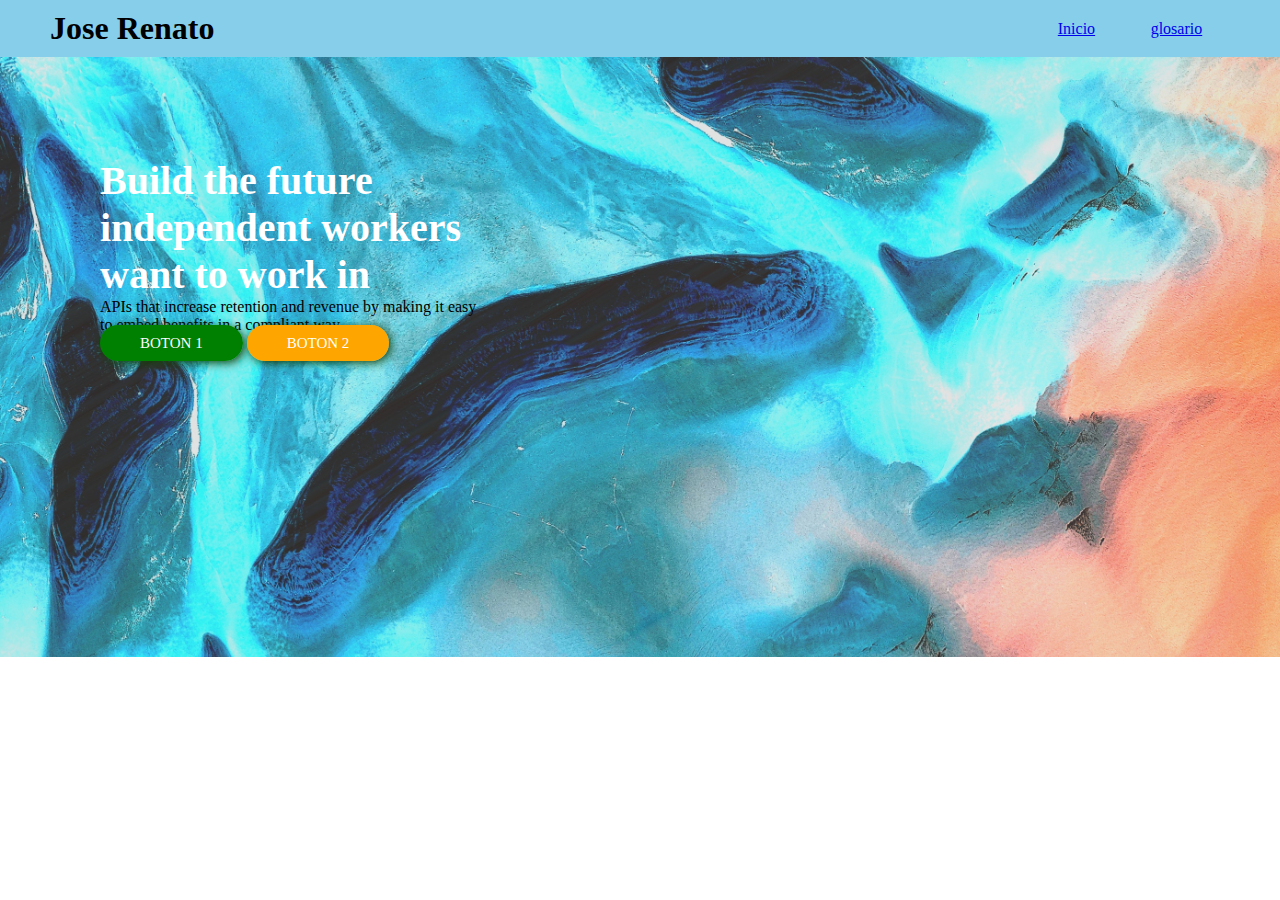
<file: index.html>
<!DOCTYPE HTML>
<html lang="es"> 
<head>
      <meta charset="UFT-8"
            
      <!--Archivos css-->
      <link rel="stylesheet" href="css/index.css">
      <link rel="stylesheet" href="css/header.css">
    
      <title>inicio</title>
</head>
<body>
    
      <header>
         <h1>Jose Renato</h1>
      <ul class="nav">
         <li>
             <a href="index.html">Inicio</a>
         </li>
         <li>
            <a href="glosario.html">glosario</a>
         </li>
      </ul>
   
    </header>

    <section class="banner_index">
       <article class="caja_izquierda">
        <h2>
            Build the future<br>independent
            workers<br> want to work in
        </h2>
        <p>
            APIs that increase retention and revenue by making it easy<br>to embed benefits in a compliant way.
        </p>
        <a href="#"class="btn_1">BOTON 1</a>
        <a href="#"class="btn_2">BOTON 2</a>
       </article>

    </section>
    
    </body>
      
    
</html>
</file>
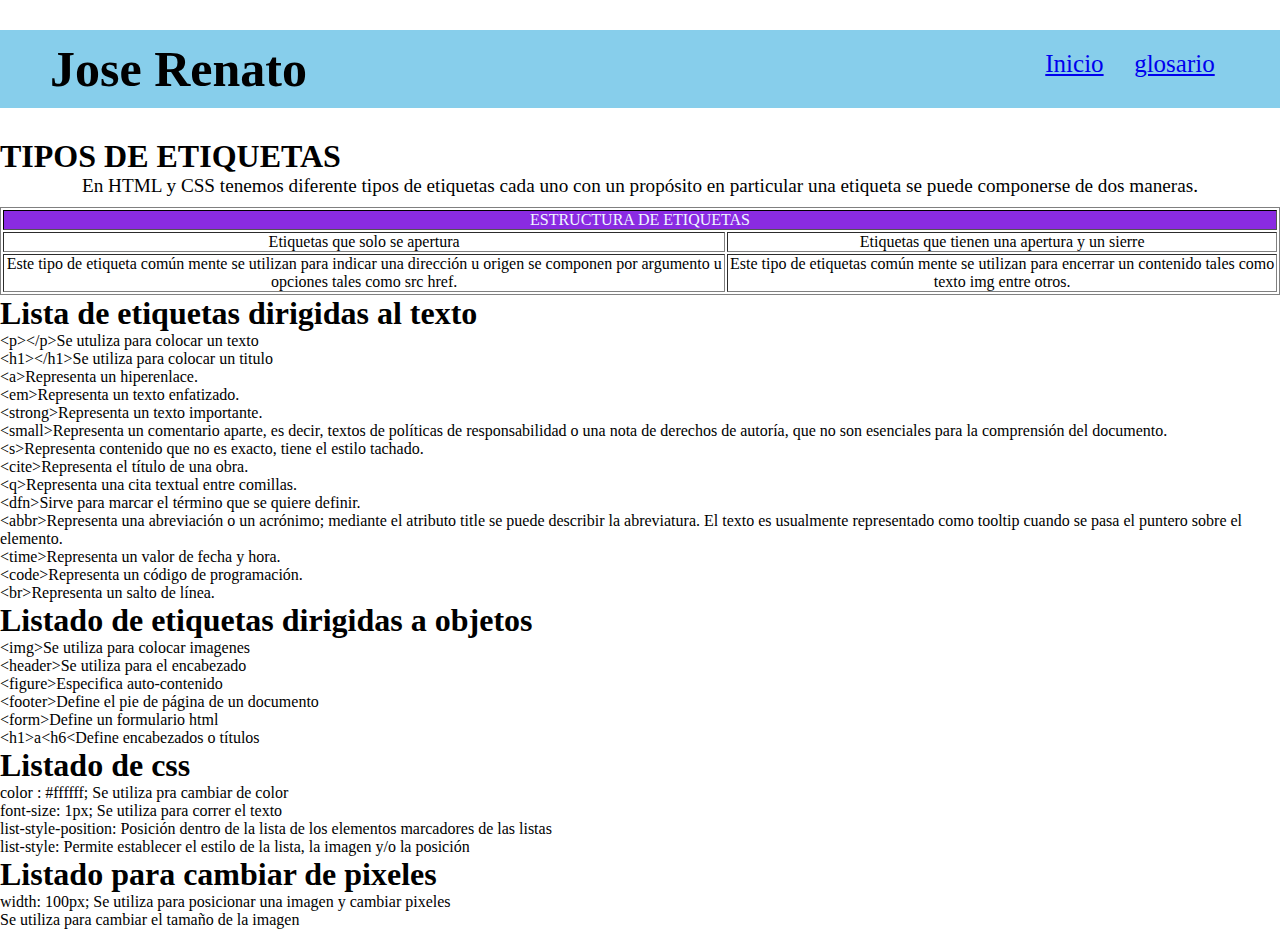
<file: glosario.html>
<! DOCTYPE html>

<html>
<head>
   <title>Tipos de etiquetas</title>

    <link rel="stylesheet" href="css/glosario.css">
    <link rel="stylesheet" href="css/header.css">
</head>
    
    <body>
    <header>
         <h1>Jose Renato</h1>
      <ul class="nav">
         <li>
             <a href="index.html">Inicio</a>
         </li>
         <li>
            <a href="glosario.html">glosario</a>
         </li>
      </ul>
   
    </header>
        
   <div class="cabecera"><h1 clas="TITULO">TIPOS DE ETIQUETAS</h1></div> 
     
    <P>En HTML y CSS tenemos diferente tipos de etiquetas cada uno con un propósito en particular una
etiqueta se puede componerse de dos maneras.</P>
        
    <table border="2"class ="tata">
        
         <tr class ="xd"> 
             <td colspan="2">ESTRUCTURA DE ETIQUETAS</td>
             
             </tr>
             
            <tr>
                <td>Etiquetas que solo se apertura</td>
                <td>Etiquetas que tienen una apertura y un sierre</td>
            <tr>
                 
                <td>Este tipo de etiqueta común mente se utilizan
                       para indicar una dirección u origen se
                     componen por argumento u opciones tales como src href.
                </td>
                <td>Este tipo de etiquetas común mente se
                    utilizan para encerrar un contenido tales                   como texto img entre otros.</td>
        
            </tr>
        
     </table>
   
        
        <h1>Lista de etiquetas dirigidas al texto</h1>
       <ul><li> &lt;p&gt;&lt;/p&gt;Se utuliza para colocar un texto</li></ul>
       <ul><li>&lt;h1&gt;&lt;/h1&gt;Se utiliza para colocar un titulo<br></li></ul>
       <ul><li>&lt;a&gt;Representa un hiperenlace.</li></ul>
       <ul><li>&lt;em&gt;Representa un texto enfatizado.</li></ul>
       <ul><li>&lt;strong&gt;Representa un texto importante.</li></ul>
       <ul><li>&lt;small&gt;Representa un comentario aparte, es decir, textos de políticas de responsabilidad o una nota de derechos de autoría, que no son esenciales para la comprensión del documento.</li></ul>
       <ul><li>&lt;s&gt;Representa contenido que no es exacto, tiene el estilo tachado.</li></ul>
       <ul><li>&lt;cite&gt;Representa el título de una obra.</li></ul>
       <ul><li>&lt;q&gt;Representa una cita textual entre comillas.</li></ul>
       <ul><li>&lt;dfn&gt;Sirve para marcar el término que se quiere definir.</li></ul>
       <ul><li>&lt;abbr&gt;Representa una abreviación o un acrónimo; mediante el atributo title se puede describir la abreviatura. El texto es usualmente representado como tooltip cuando se pasa el puntero sobre el elemento.</li></ul>
       <ul><li>&lt;time&gt;Representa un valor de fecha y hora.</li></ul>
       <ul><li>&lt;code&gt;Representa un código de programación.</li></ul>
       <ul><li>&lt;br&gt;Representa un salto de línea.</li></ul>
        
        
        <h1>Listado de etiquetas dirigidas a objetos</h1>
        <ul><li>&lt;img&gt;Se utiliza para colocar imagenes</li></ul>
        <ul><li> &lt;header&gt;Se utiliza para el encabezado</li></ul>
        <ul><li>&lt;figure&gt;Especifica auto-contenido</li></ul>
        <ul><li>&lt;footer&gt;Define el pie de página de un documento</li></ul>
        <ul><li>&lt;form&gt;Define un formulario html</li></ul>
        <ul><li>&lt;h1&gt;a&lt;h6&lt;Define encabezados o títulos</li></ul>
        
        
        <h1>Listado de css</h1>
        <ul><li>color : #ffffff; Se utiliza pra cambiar de color </li></ul>
        <ul><li> font-size: 1px; Se utiliza para correr el texto</li></ul>
        <ul><li>list-style-position: Posición dentro de la lista de los elementos marcadores de las listas</li></ul>
        <ul><li>list-style: Permite establecer el estilo de la lista, la imagen y/o la posición</li></ul>
        
        
        <h1>Listado para cambiar de pixeles</h1>
        <ul><li>width: 100px; Se utiliza para posicionar una imagen y cambiar pixeles</li></ul>
        <ul><li>Se utiliza para cambiar el tamaño de la imagen</li></ul>
        
        
        
    </body>

</html>
</file>
<file: css/index.css>
.banner_index{
    width: 100%;
    height: 500px;
    padding: 100px 0px 0px 100px;
    background-image: url(../img/img_banner.jpg);
    background-size: cover;
}

.caja_izquierda{
    width: 500px;

}
.banner_index > .caja_izquierda > h2{
    font-size: 40px;
    color: #fff;
}
.btn_1{
    background-color: green;
    width: 80px;
    padding: 10px 40px 10px 40px;
    border-radius:20px;
    text-align: center;
    color: #fff;
    text-decoration: none;
    font-size:15px;
     -webkit-box-shadow: 2px 2px 10px 0px rgba(19,66,10,1);
    -moz-box-shadow: 2px 2px 10px 0px rgba(19,66,10,1);
    box-shadow: 2px 2px 10px 0px rgba(19,66,10,1);
}
.btn_1:hover{
    background-color: greenyellow;
    color: black;
    width: 120px;
    transition: 5s;
}
.btn_2{
    
    background-color: orange;
    width: 80px;
    padding: 10px 40px 10px 40px;
    border-radius:20px;
    text-align: center;
    color: #fff;
    text-decoration: none;
    font-size:15px;
     -webkit-box-shadow: 2px 2px 10px 0px rgba(19,66,10,1);
    -moz-box-shadow: 2px 2px 10px 0px rgba(19,66,10,1);
    box-shadow: 2px 2px 10px 0px rgba(19,66,10,1);

}
</file>
<file: css/header.css>
*{
    margin: 0;
    padding: 0;
    font-family:'Medula One',cursive;
}

header{
    background-color: skyblue;
    
    display: flex;
    flex-direction: row;
    justify-content: space-between;
    padding: 10px 50px 10px 50px;
}

:root{
    --color1: red;
    --color2: white;
    --color3: black;
    
    --colorTexto:black;
}

.nav{
    list-style: none;
    width: 200px;
    padding-top: 10px;
    
    display: flex;
    flex-direction: row;
    justify-content: space-around;
}
</file>
<file: css/glosario.css>
header{
    text-align: center;
    color:black;
    font-size: 25px;
    margin: 30px auto;
}
p{
    text-align: center;
    font-size:1.2em;
}
table{
    text-align: center;
    border: 1px solid gray;
    margin: 10px 0px 0px 0px;
    color: black; 
    
}

.xd{
     color:aliceblue;
    background-color: blueviolet;
    text-align: center;
    border: 20px solid black;
    padding: 0px 0px 0px 50px;
}
.tata{
    padding: 0px 0px 0px 0px;
}
</file>
